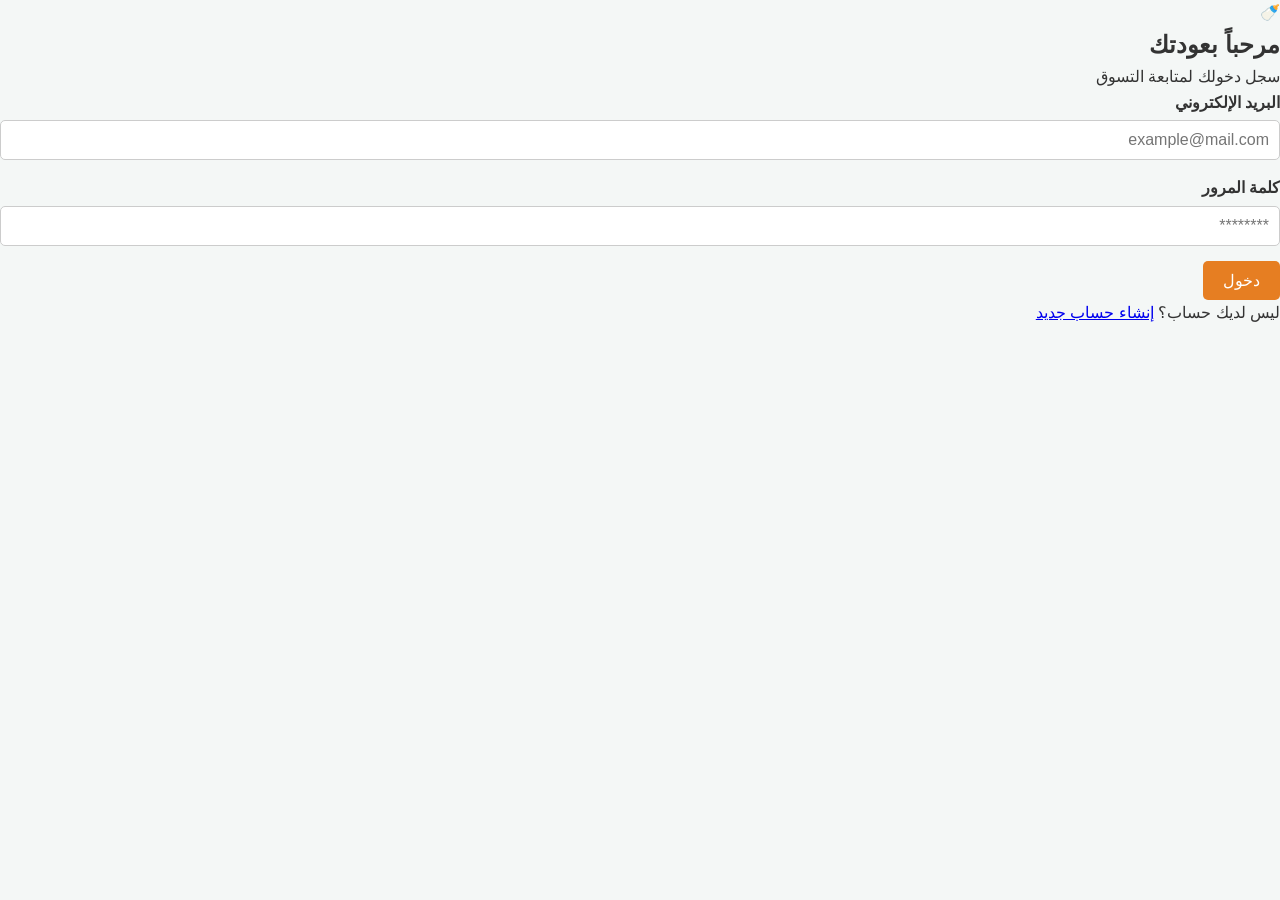
<file: login.html>
<!DOCTYPE html>
<html lang="ar" dir="rtl">
<head>
    <meta charset="UTF-8">
    <meta name="viewport" content="width=device-width, initial-scale=1.0">
    <title>تسجيل الدخول - مستلزمات أطفال</title>
    <link rel="stylesheet" href="style.css">
</head>
<body class="auth-body">
    
    <div class="auth-container">
        <div class="auth-card">
            <div class="register-header">
                <div class="logo-icon">🍼</div>
                <h2>مرحباً بعودتك</h2>
                <p>سجل دخولك لمتابعة التسوق</p>
            </div>

            <form id="loginForm" action="#">
                <div class="form-group">
                    <label for="loginEmail">البريد الإلكتروني</label>
                    <input type="email" id="loginEmail" name="email" required placeholder="example@mail.com">
                </div>

                <div class="form-group">
                    <label for="loginPassword">كلمة المرور</label>
                    <input type="password" id="loginPassword" name="password" required placeholder="********">
                </div>

                <button type="submit" class="btn btn-primary btn-block">دخول</button>
            </form>

            <div class="login-link">
                ليس لديك حساب؟ <a href="register.html">إنشاء حساب جديد</a>
            </div>
        </div>
    </div>

    <script src="script.js"></script>
</body>
</html>
</file>
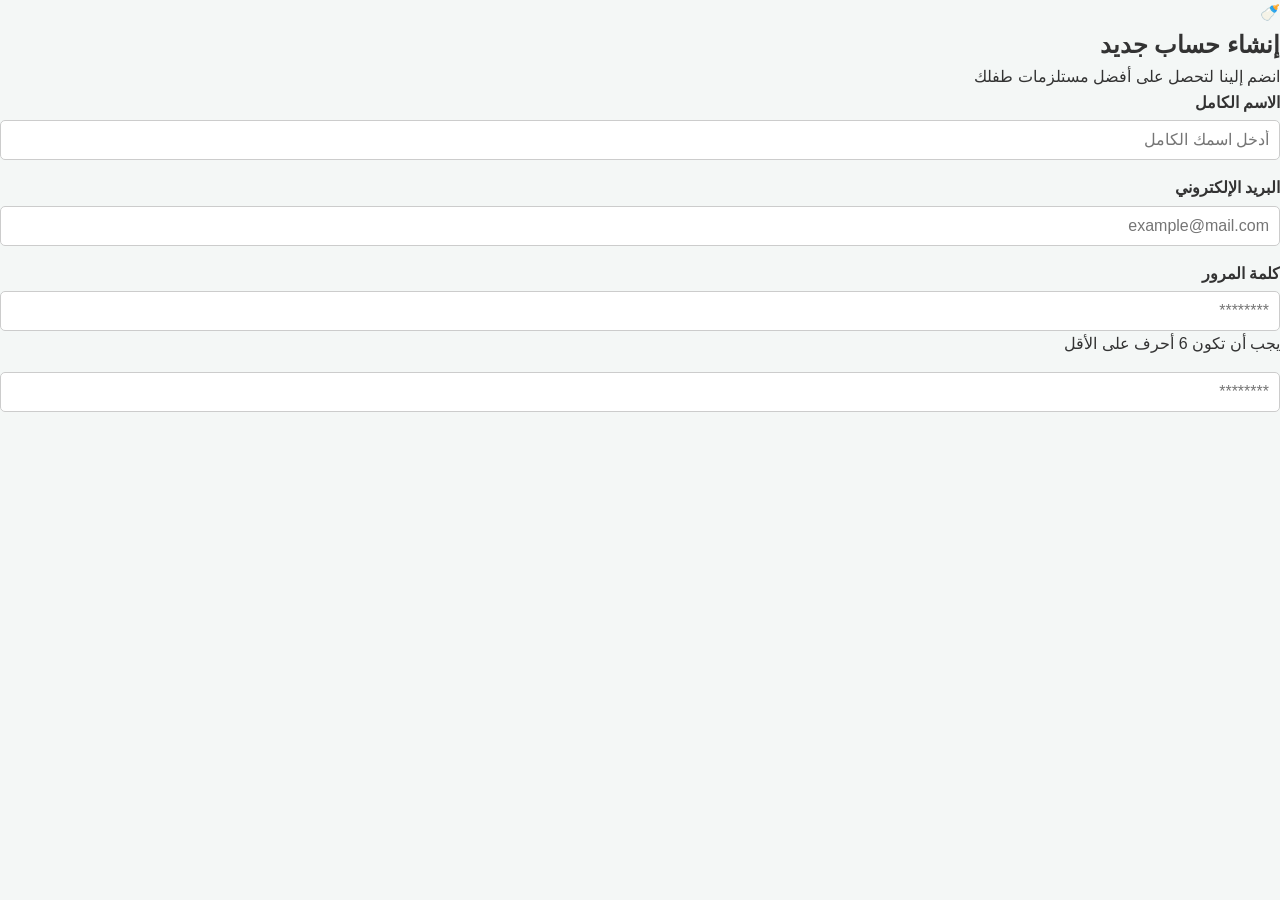
<file: register.html>
<!DOCTYPE html>
<html lang="ar" dir="rtl">
<head>
    <meta charset="UTF-8">
    <meta name="viewport" content="width=device-width, initial-scale=1.0">
    <title>إنشاء حساب جديد - مستلزمات أطفال</title>
    <link rel="stylesheet" href="style.css">
</head>
<body class="auth-body">
    
    <div class="auth-container">
        <div class="auth-card">
            <div class="register-header">
                <div class="logo-icon">🍼</div>
                <h2>إنشاء حساب جديد</h2>
                <p>انضم إلينا لتحصل على أفضل مستلزمات طفلك</p>
            </div>

            <!-- عرض رسائل الخطأ (مخفي مبدئياً) -->
            <div id="generalError" class="alert alert-error" style="display: none;"></div>

            <form id="registerForm" action="#">
                <div class="form-group">
                    <label for="fullName">الاسم الكامل</label>
                    <input type="text" id="fullName" name="name" required placeholder="أدخل اسمك الكامل">
                </div>

                <div class="form-group">
                    <label for="email">البريد الإلكتروني</label>
                    <input type="email" id="email" name="email" required placeholder="example@mail.com">
                </div>

                <div class="form-group">
                    <label for="password">كلمة المرور</label>
                    <input type="password" id="password" name="password" required minlength="6" placeholder="********">
                    <span class="password-hint">يجب أن تكون 6 أحرف على الأقل</span>
                </div>

                <div class="form-group">
                    <input type="password" id="confirmPassword" name="confirm_password" required minlength="6" placeholder="********">
                    <span id="passwordError" style="color: #c62828; font-size: 0.85rem; display: none; margin-top: 5px;
                </div>

                <button type="submit" class="btn btn-primary btn-block">إنشاء الحساب</button>
            </form>

            <div class="login-link">
                لديك حساب بالفعل؟ <a href="login.html">تسجيل الدخول</a>
            </div>
        </div>
    </div>

    <script src="script.js"></script>
</body>
</html>
</file>
<file: style.css>
/* إعدادات عامة */
* {
    margin: 0;
    padding: 0;
    box-sizing: border-box;
    font-family: 'Segoe UI', Tahoma, Geneva, Verdana, sans-serif;
}

body {
    background-color: #f4f7f6;
    color: #333;
    line-height: 1.6;
}

/* شريط التنقل */
.navbar {
    display: flex;
    justify-content: space-between;
    align-items: center;
    background-color: #2c3e50;
    padding: 15px 30px;
    color: white;
}

.navbar .logo {
    font-size: 24px;
    font-weight: bold;
}

.nav-links {
    list-style: none;
    display: flex;
    gap: 20px;
}

.nav-links a {
    color: white;
    text-decoration: none;
    font-size: 16px;
    transition: color 0.3s;
}

.nav-links a:hover, .nav-links a.active {
    color: #3498db;
}

/* القسم الرئيسي (Hero) */
.hero {
    text-align: center;
    padding: 80px 20px;
    background: linear-gradient(135deg, #3498db, #8e44ad);
    color: white;
}

.hero h1 {
    font-size: 40px;
    margin-bottom: 20px;
}

.hero p {
    font-size: 18px;
    margin-bottom: 30px;
}

.btn {
    display: inline-block;
    padding: 10px 20px;
    background-color: #e67e22;
    color: white;
    text-decoration: none;
    border-radius: 5px;
    border: none;
    cursor: pointer;
    font-size: 16px;
    transition: background-color 0.3s;
}

.btn:hover {
    background-color: #d35400;
}

/* قسم المميزات */
.features {
    text-align: center;
    padding: 50px 20px;
    background-color: white;
}

.features h2 {
    margin-bottom: 15px;
    color: #2c3e50;
}

/* صفحة المنتجات */
.products-page {
    padding: 40px 20px;
    text-align: center;
}

.products-page h1 {
    margin-bottom: 30px;
    color: #2c3e50;
}

.product-grid {
    display: grid;
    grid-template-columns: repeat(auto-fit, minmax(250px, 1fr));
    gap: 20px;
    max-width: 1000px;
    margin: 0 auto;
}

.product-card {
    background-color: white;
    padding: 20px;
    border-radius: 8px;
    box-shadow: 0 4px 8px rgba(0,0,0,0.1);
    transition: transform 0.3s;
}

.product-card:hover {
    transform: translateY(-5px);
}

.product-card img {
    width: 100%;
    height: 200px;
    object-fit: cover;
    border-radius: 5px;
    margin-bottom: 15px;
    background-color: #eee; /* لون مؤقت في حال عدم وجود صورة */
}

.product-card h3 {
    margin-bottom: 10px;
}

.product-card p {
    color: #e74c3c;
    font-weight: bold;
    margin-bottom: 15px;
}

/* صفحة اتصل بنا */
.contact-page {
    max-width: 600px;
    margin: 50px auto;
    background: white;
    padding: 30px;
    border-radius: 8px;
    box-shadow: 0 4px 8px rgba(0,0,0,0.1);
}

.contact-page h1 {
    text-align: center;
    margin-bottom: 20px;
    color: #2c3e50;
}

.form-group {
    margin-bottom: 15px;
}

.form-group label {
    display: block;
    margin-bottom: 5px;
    font-weight: bold;
}

.form-group input, .form-group textarea {
    width: 100%;
    padding: 10px;
    border: 1px solid #ccc;
    border-radius: 5px;
    font-size: 16px;
}

.form-group textarea {
    resize: vertical;
    height: 120px;
}
</file>
